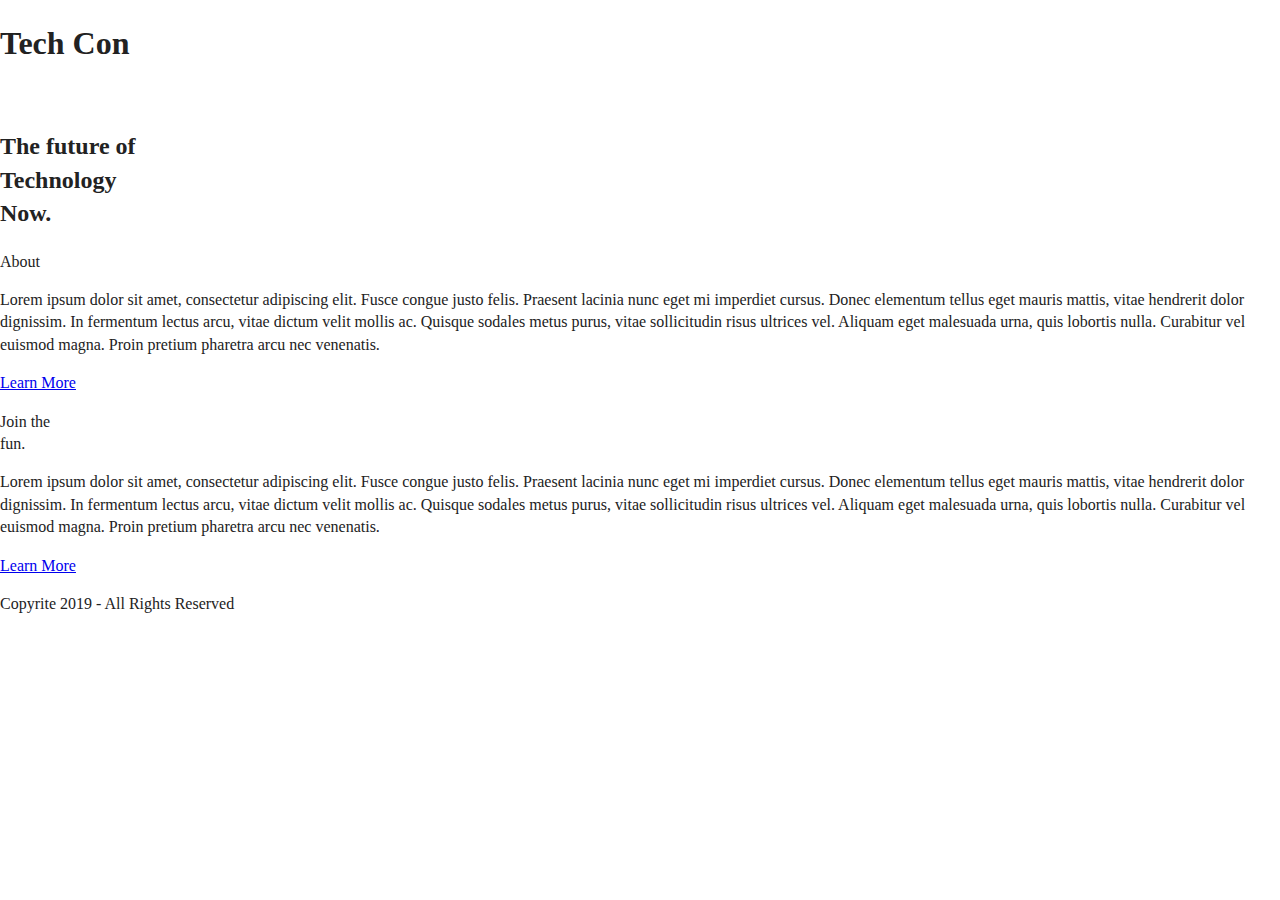
<file: Moore_FrameworkSample/assets_do_not_upload.html>
<!doctype html>
<html class="no-js" lang="">

<head>
  <meta charset="utf-8">
  <meta http-equiv="x-ua-compatible" content="ie=edge">
  <title></title>
  <meta name="description" content="">
  <meta name="viewport" content="width=device-width, initial-scale=1, shrink-to-fit=no">

  <link rel="manifest" href="site.webmanifest">
  <link rel="apple-touch-icon" href="icon.png">
  <!-- Place favicon.ico in the root directory -->

  <link rel="stylesheet" href="css/normalize.css">
  <link rel="stylesheet" href="css/main.css">

  <!-- Font Awesome Icon Reference -->
  <link rel="stylesheet" href="https://use.fontawesome.com/releases/v5.8.1/css/all.css" integrity="sha384-50oBUHEmvpQ+1lW4y57PTFmhCaXp0ML5d60M1M7uH2+nqUivzIebhndOJK28anvf" crossorigin="anonymous">

  <link href="https://fonts.googleapis.com/css?family=Righteous|Roboto+Condensed:400,700" rel="stylesheet">
</head>

<body>

  <!-- Header Section -->
  <div class="header">
    <h1>Tech <span class = "red_text">Con</span></h1> <br>
  </div>
  <!-- End of Header Section -->

  <!-- Image Section -->
  <div class="image_header">
    <h2>The future of <br> Technology <br> <span class = "red_text">Now.</span></h2>
  </div>
  <!-- End of Image Section -->

  <!-- Tool Bar Section -->
  <div class="tool_bar">

    <a href="dates_page.html">
      <div class="box_cover">
        <span style = "color: white;">
        <i class="far fa-calendar-alt fa-2x"></i>
        </span>
      </div>
    </a>

    <a href="signUp_page.html">
      <div class="box_cover">
        <span style = "color: white;">
        <i class="fas fa-ticket-alt fa-2x"></i>
        </span>
      </div>
    </a>

    <a href="gallery.html">
      <div class="box_cover">
        <span style = "color: white;">
        <i class="fas fa-image fa-2x"></i>
        </span>
      </div>
    </a>

    <a href="about.html">
      <div class="box_cover">
        <span style = "color: white;">
        <i class="fas fa-info fa-2x"></i>
        </span>
      </div>
    </a>

  </div>
  <!-- End of Tool Bar Section -->

  <div class="content">
    <!-- About section -->
    <div = "about_section">
    <p class = "title_text">About</p>
    <p class = "body_text">Lorem ipsum dolor sit amet, consectetur adipiscing elit. Fusce congue justo felis.
      Praesent lacinia nunc eget mi imperdiet cursus. Donec elementum tellus eget mauris
      mattis, vitae hendrerit dolor dignissim. In fermentum lectus arcu, vitae dictum velit
      mollis ac. Quisque sodales metus purus, vitae sollicitudin risus ultrices vel. Aliquam
      eget malesuada urna, quis lobortis nulla. Curabitur vel euismod magna. Proin pretium
      pharetra arcu nec venenatis.</p>

      <!-- Reusable Button Object -->
      <a href="about.html">
        <div class="learnMore_button">
          <p class = "button_text">Learn More</p>
        </div>
      </a>
    <!--- End of About section -->
    </div>


    <!-- Date section -->
    <div class = "date_section">
      <p class = "title_text">Join the <br><span class = "red_text"> fun.</span></p>
      <p class = "body_text">Lorem ipsum dolor sit amet, consectetur adipiscing elit. Fusce congue justo felis.
      Praesent lacinia nunc eget mi imperdiet cursus. Donec elementum tellus eget mauris
      mattis, vitae hendrerit dolor dignissim. In fermentum lectus arcu, vitae dictum velit
      mollis ac. Quisque sodales metus purus, vitae sollicitudin risus ultrices vel. Aliquam
      eget malesuada urna, quis lobortis nulla. Curabitur vel euismod magna. Proin pretium
      pharetra arcu nec venenatis.</p>

        <a href="dates_page.html">
          <div class="learnMore_button">
            <p class = "button_text">Learn More</p>
          </div>
        </a>
    <!--- End of Date Section -->
    </div>
  </div>

  <!-- Reusable Footer Section -->
  <div class="footer">
    <div class="social_tags">
      <a href="Facebook.com">
        <span style = "color: white;">
          <i class="fab fa-facebook fa-3x"></i>
        </span>
      </a>

      <a href="Instagram.com">
        <span style = "color: white;">
          <i class="fab fa-instagram fa-3x"></i>
        </span>
      </a>

      <a href="Twitter.com">
        <span style = "color: white;">
          <i class="fab fa-twitter-square fa-3x"></i>
        </span>
      </a>
    </div>

    <p class = "footer_text">Copyrite 2019 - All Rights Reserved</p>

  </div>
  <!-- End of Footer Section -->

</body>

</html>
</file>
<file: Moore_FrameworkSample/css/main.css>
/*! HTML5 Boilerplate v7.1.0 | MIT License | https://html5boilerplate.com/ */

/* main.css 1.0.0 | MIT License | https://github.com/h5bp/main.css#readme */
/*
 * What follows is the result of much research on cross-browser styling.
 * Credit left inline and big thanks to Nicolas Gallagher, Jonathan Neal,
 * Kroc Camen, and the H5BP dev community and team.
 */

 
/* ==========================================================================
   Base styles: opinionated defaults
   ========================================================================== */

   html {
    color: #222;
    font-size: 1em;
    line-height: 1.4;
}

/*
 * Remove text-shadow in selection highlight:
 * https://twitter.com/miketaylr/status/12228805301
 *
 * Vendor-prefixed and regular ::selection selectors cannot be combined:
 * https://stackoverflow.com/a/16982510/7133471
 *
 * Customize the background color to match your design.
 */

::-moz-selection {
    background: #b3d4fc;
    text-shadow: none;
}

::selection {
    background: #b3d4fc;
    text-shadow: none;
}

/*
 * A better looking default horizontal rule
 */

hr {
    display: block;
    height: 1px;
    border: 0;
    border-top: 1px solid #ccc;
    margin: 1em 0;
    padding: 0;
}

/*
 * Remove the gap between audio, canvas, iframes,
 * images, videos and the bottom of their containers:
 * https://github.com/h5bp/html5-boilerplate/issues/440
 */

audio,
canvas,
iframe,
img,
svg,
video {
    vertical-align: middle;
}

/*
 * Remove default fieldset styles.
 */

fieldset {
    border: 0;
    margin: 0;
    padding: 0;
}

/*
 * Allow only vertical resizing of textareas.
 */

textarea {
    resize: vertical;
}

/* ==========================================================================
   Browser Upgrade Prompt
   ========================================================================== */

.browserupgrade {
    margin: 0.2em 0;
    background: #ccc;
    color: #000;
    padding: 0.2em 0;
}




 /* ==========================================================================
   Author's custom styles
   ========================================================================== */
















 /* ==========================================================================
   Helper classes
   ========================================================================== */

/*
 * Hide visually and from screen readers
 */

 .hidden {
  display: none !important;
}

/*
* Hide only visually, but have it available for screen readers:
* https://snook.ca/archives/html_and_css/hiding-content-for-accessibility
*
* 1. For long content, line feeds are not interpreted as spaces and small width
*    causes content to wrap 1 word per line:
*    https://medium.com/@jessebeach/beware-smushed-off-screen-accessible-text-5952a4c2cbfe
*/

.visuallyhidden {
  border: 0;
  clip: rect(0 0 0 0);
  height: 1px;
  margin: -1px;
  overflow: hidden;
  padding: 0;
  position: absolute;
  width: 1px;
  white-space: nowrap; /* 1 */
}

/*
* Extends the .visuallyhidden class to allow the element
* to be focusable when navigated to via the keyboard:
* https://www.drupal.org/node/897638
*/

.visuallyhidden.focusable:active,
.visuallyhidden.focusable:focus {
  clip: auto;
  height: auto;
  margin: 0;
  overflow: visible;
  position: static;
  width: auto;
  white-space: inherit;
}

/*
* Hide visually and from screen readers, but maintain layout
*/

.invisible {
  visibility: hidden;
}

/*
* Clearfix: contain floats
*
* For modern browsers
* 1. The space content is one way to avoid an Opera bug when the
*    `contenteditable` attribute is included anywhere else in the document.
*    Otherwise it causes space to appear at the top and bottom of elements
*    that receive the `clearfix` class.
* 2. The use of `table` rather than `block` is only necessary if using
*    `:before` to contain the top-margins of child elements.
*/

.clearfix:before,
.clearfix:after {
  content: " "; /* 1 */
  display: table; /* 2 */
}

.clearfix:after {
  clear: both;
}

 
/* ==========================================================================
   EXAMPLE Media Queries for Responsive Design.
   These examples override the primary ('mobile first') styles.
   Modify as content requires.
   ========================================================================== */

   @media only screen and (min-width: 35em) {
    /* Style adjustments for viewports that meet the condition */
}

@media print,
       (-webkit-min-device-pixel-ratio: 1.25),
       (min-resolution: 1.25dppx),
       (min-resolution: 120dpi) {
    /* Style adjustments for high resolution devices */
}

 
/* ==========================================================================
   Print styles.
   Inlined to avoid the additional HTTP request:
   https://www.phpied.com/delay-loading-your-print-css/
   ========================================================================== */

   @media print {
    *,
    *:before,
    *:after {
        background: transparent !important;
        color: #000 !important; /* Black prints faster */
        -webkit-box-shadow: none !important;
        box-shadow: none !important;
        text-shadow: none !important;
    }

    a,
    a:visited {
        text-decoration: underline;
    }

    a[href]:after {
        content: " (" attr(href) ")";
    }

    abbr[title]:after {
        content: " (" attr(title) ")";
    }

    /*
     * Don't show links that are fragment identifiers,
     * or use the `javascript:` pseudo protocol
     */

    a[href^="#"]:after,
    a[href^="javascript:"]:after {
        content: "";
    }

    pre {
        white-space: pre-wrap !important;
    }
    pre,
    blockquote {
        border: 1px solid #999;
        page-break-inside: avoid;
    }

    /*
     * Printing Tables:
     * http://css-discuss.incutio.com/wiki/Printing_Tables
     */

    thead {
        display: table-header-group;
    }

    tr,
    img {
        page-break-inside: avoid;
    }

    p,
    h2,
    h3 {
        orphans: 3;
        widows: 3;
    }

    h2,
    h3 {
        page-break-after: avoid;
    }
}
</file>
